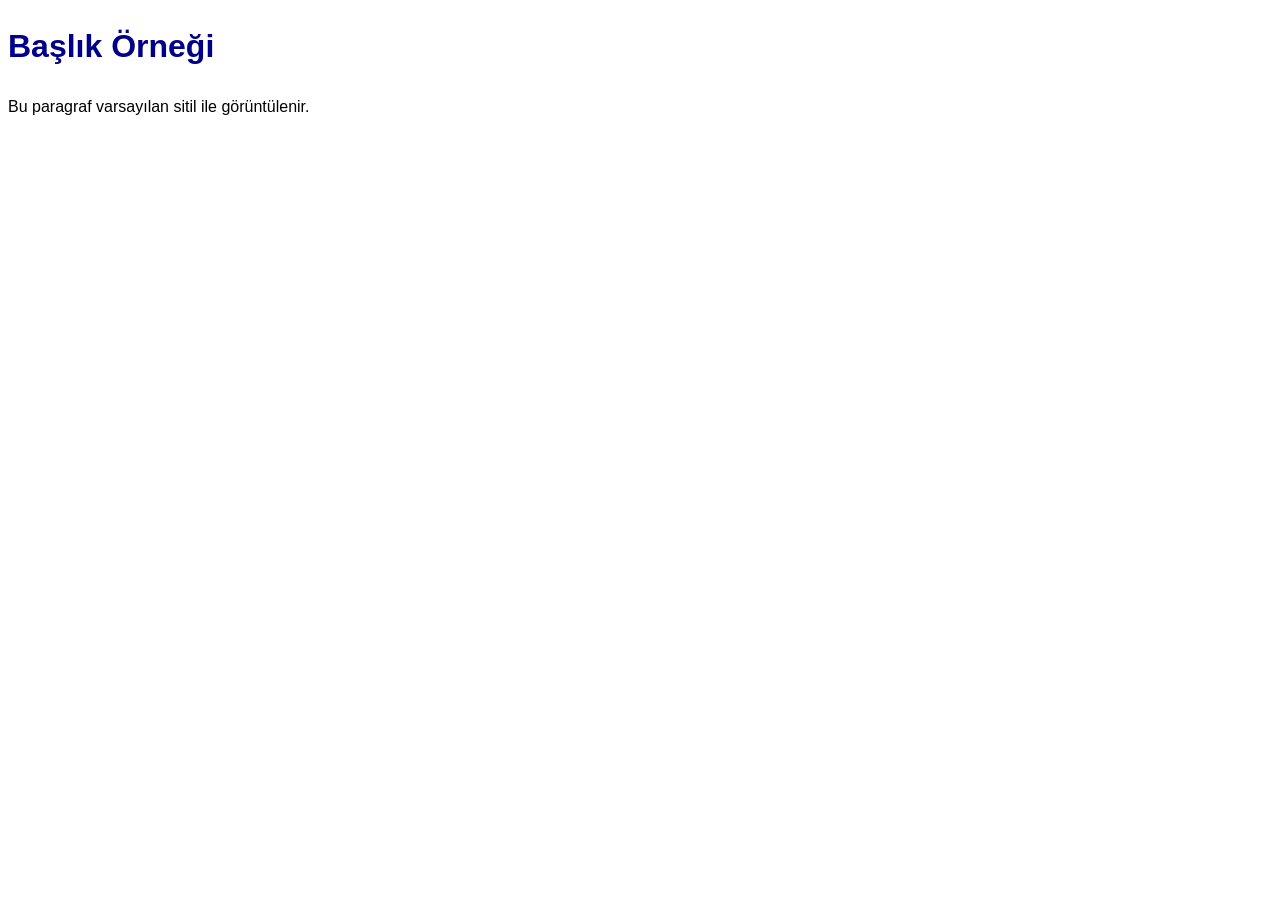
<file: index.html>
<!DOCTYPE html>
<html lang="tr">
<head>
<metac harset="UTF-8">
<title>MetinBiçimlendirme</title>
<link rel="stylesheet" href="style.css">
</head>
<body>
<h1>Başlık Örneği</h1>
<p>Bu paragraf varsayılan sitil ile görüntülenir.</p>
<p class="vurgulu" Bu paragraf kalın ve kırmızı renkte görünür.</p>
<p class="italik" Bu paragraf italik biçimde yazılır.</p>
</body>
</html>
</file>
<file: style.css>
body {font-family: Arial, sans-serif; line-height:1.6;}
h1 { text-aling: center; color: darkblue;}
.vurgulu { color: crimson; font-weight: bold;}
.italik {font-style: italik;}
</file>
